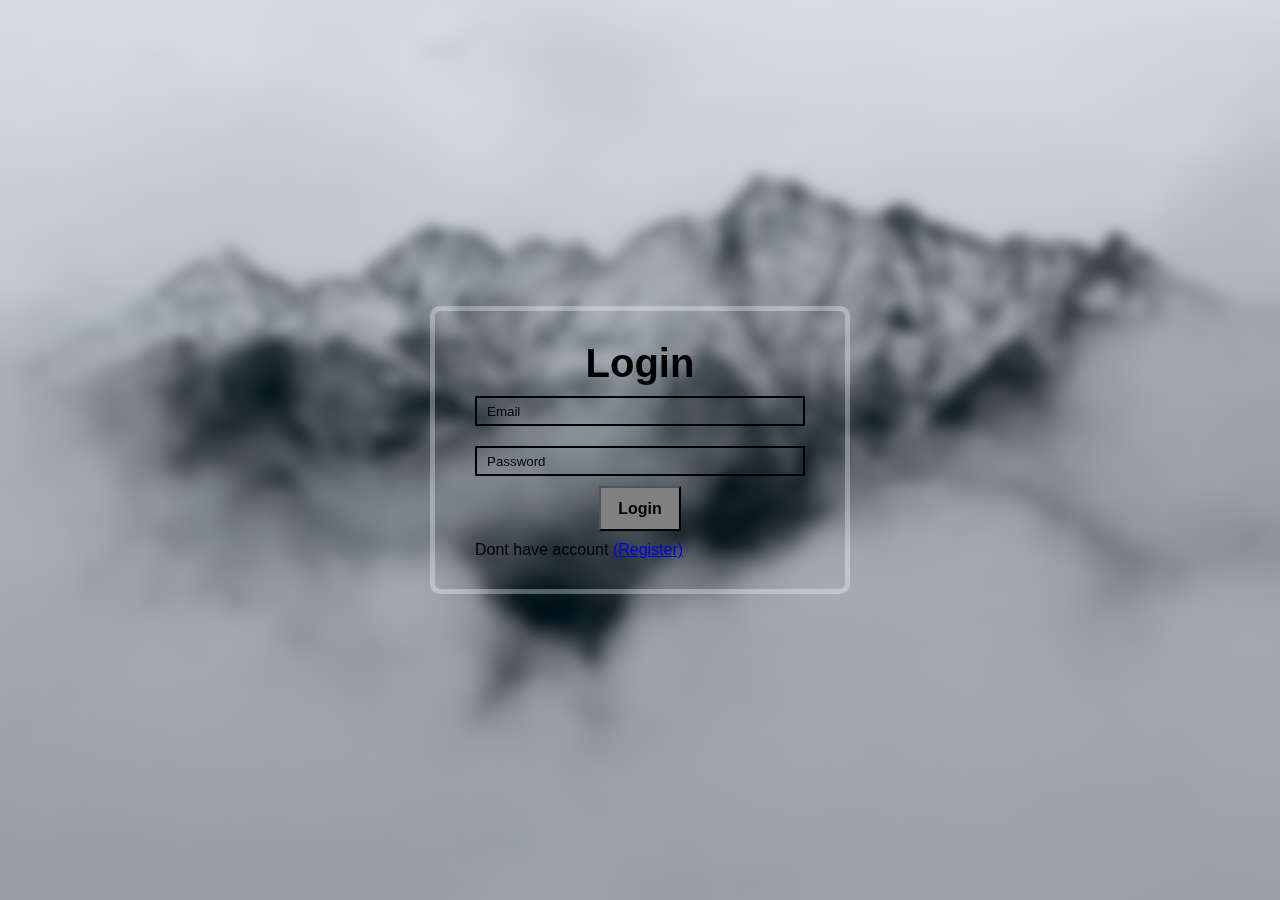
<file: index.html>
<!DOCTYPE html>
<html lang="en">
<head>
    <meta charset="UTF-8">
    <meta name="viewport" content="width=device-width, initial-scale=1.0">
    <title>Login/Register of Shooting Stars</title>
    <link rel="stylesheet" href="stylelogin.css">
    <link rel="stylesheet" href="https://unpkg.com/boxicons@2.1.4/css/boxicons.min.css">
</head>
<body>
    <div class="wrap">
        <form id="authForm">
            <h1>Login</h1>
            <div class="inputbox">
                <input type="text" placeholder="Email" id="loginEmail" required>
            </div>
            <div class="inputbox">
                <input type="password" placeholder="Password" id="loginPassword" required>
            </div>
            <div id="container">
                <a href=""></a>
                <button type="submit" class="btn" id="registerButton">Login</button>
            </div>
            <div>Dont have account <a class="text-slate-500" href="register.html">(Register)</a></div>
        </form>
    </div>
    <script src="script.js"></script>
</body>
</html>
</file>
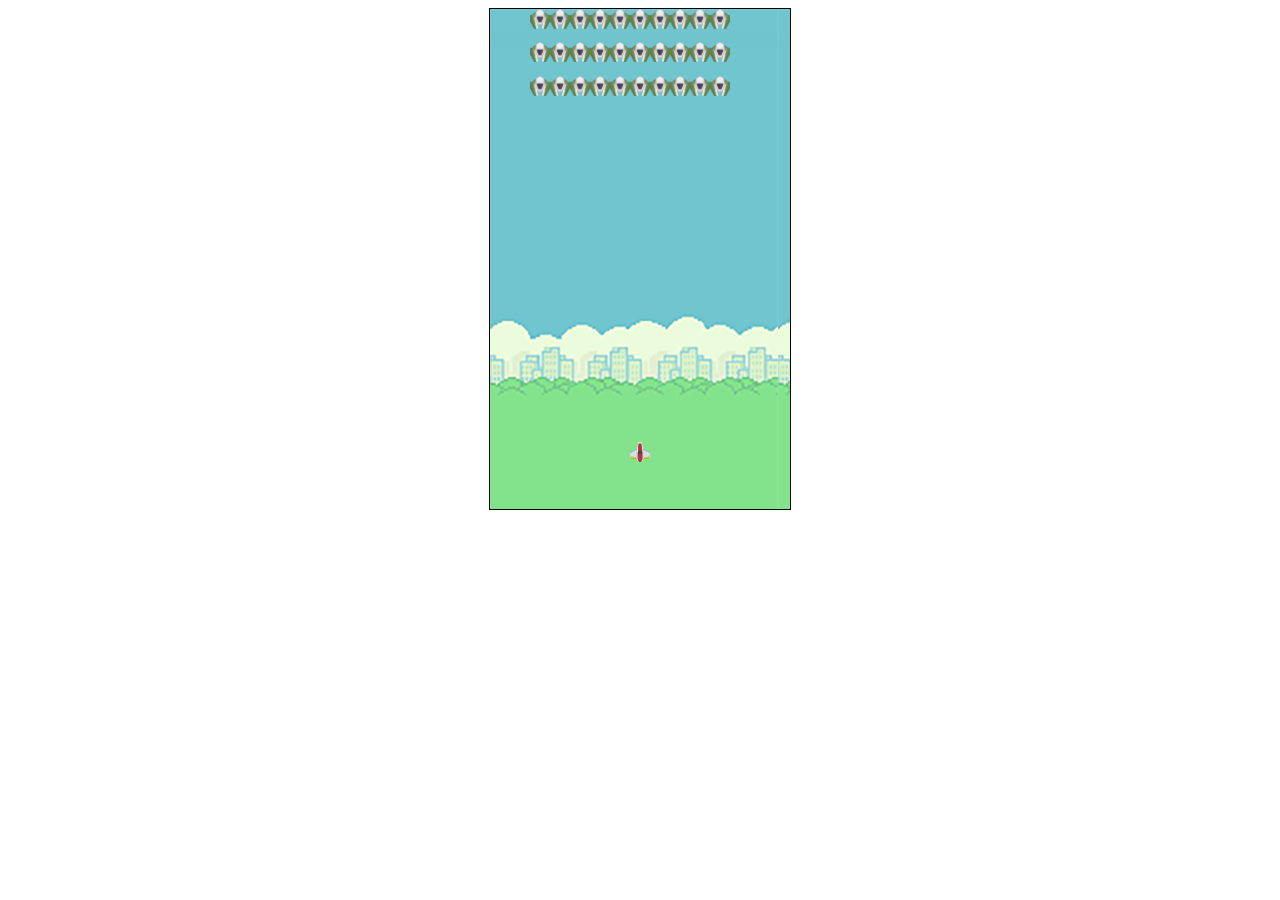
<file: game.html>
<!doctype html>

<html lang="en">
<head>
  <meta charset="utf-8">

  <title>Upin-Ipin Penyelamat Bumi</title>
  <link rel="stylesheet" href="style.css">

</head>
<body>
  <h1 class="results"></h1>
  <div class="grid">  </div>
  <script src="apps.js"></script>
</body>
</html>
</file>
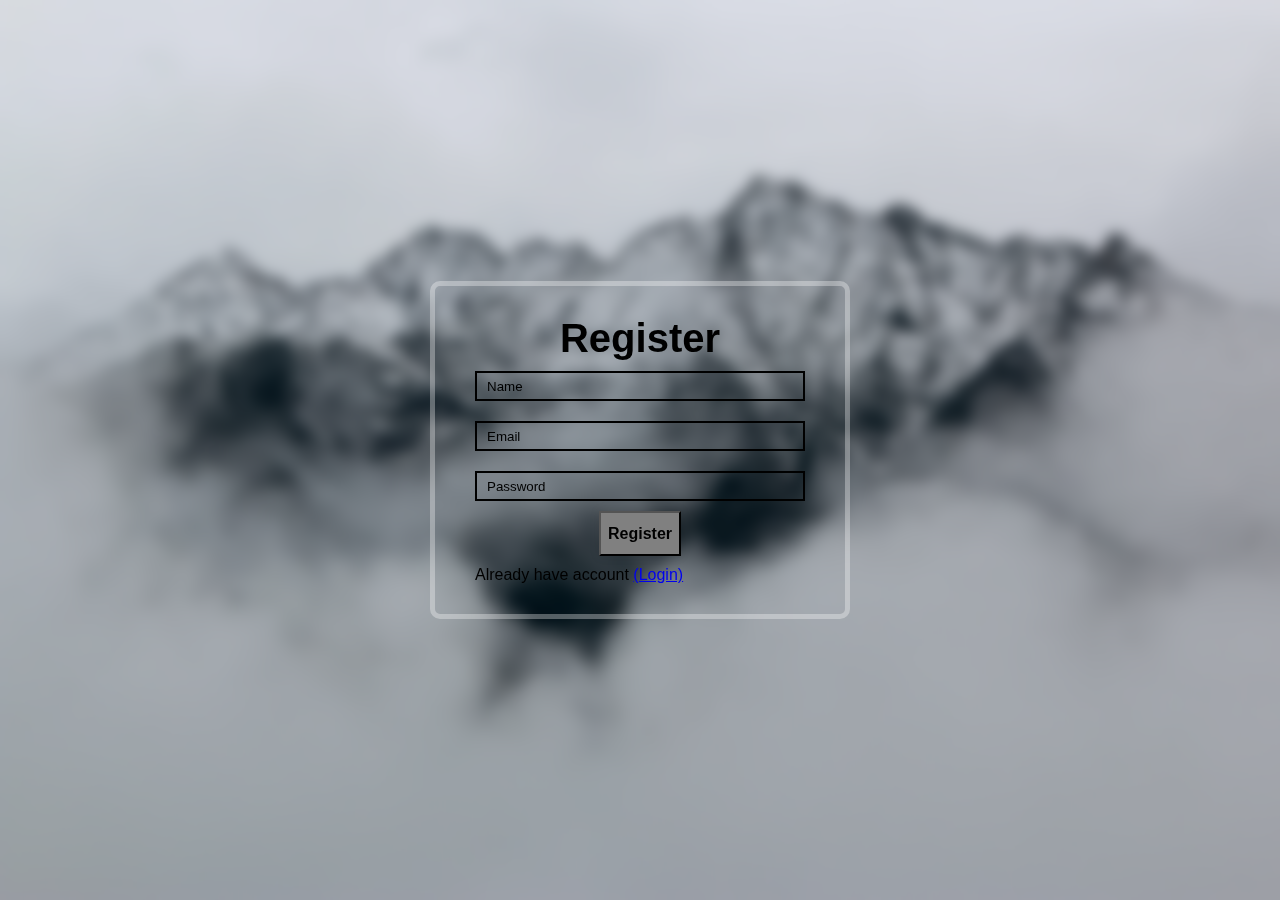
<file: register.html>
<!DOCTYPE html>
<html lang="en">
<head>
    <meta charset="UTF-8">
    <meta name="viewport" content="width=device-width, initial-scale=1.0">
    <title>Login/Register of Shooting Stars</title>
    <link rel="stylesheet" href="stylelogin.css">
    <link rel="stylesheet" href="https://unpkg.com/boxicons@2.1.4/css/boxicons.min.css">
</head>
<body>
    <div class="wrap">
        <form id="authForm">
            <h1>Register</h1>
            <div class="inputbox">
                <input type="text" placeholder="Name" id="registerName" required>
            </div>
            <div class="inputbox">
                <input type="text" placeholder="Email" id="registerEmail" required>
            </div>
            <div class="inputbox">
                <input type="password" placeholder="Password" id="registerPassword" required>
            </div>
            <div id="container">
                <button type="submit" class="btn" id="registerButton">Register</button>
            </div>
            <div>Already have account <a class="text-slate-500" href="index.html">(Login)</a></div>
        </form>
    </div>
    <script src="script.js"></script>
</body>
</html>
</file>
<file: stylelogin.css>
*{
  margin : 0;
  padding: 0;
  box-sizing:border-box;
  font-family:'Franklin Gothic Medium', 'Arial Narrow', Arial, sans-serif
}

body {
  display: flex;
  justify-content: center;
  align-items: center;
  min-height: 100vh;
  background-image: url('img/loginbg.png');
  background-size: cover;
  background-repeat: no-repeat;
  background-attachment: fixed;
  backdrop-filter: blur(7px);
  position: fixed;
  top: 0;
  right: 0;
  bottom: 0;
  left: 0;
  z-index: -1;

}

.wrap {
  width:420px;
  background : transparent;
  border: 5px solid rgba(255, 255, 255, 0.327);
  color: rgb(0, 0, 0);
  border-radius: 10px;
  padding: 30px 40px;
}

.wrap h1{
  font-size: 40px;
  text-align: center;
}

.wrap .input-box {
  width : 100%;
  height : 50px;
  background : blue;
  margin : 30px 0;
  position: relative;
}

#container {
  display: flex;
  justify-content: center; 
  align-items: center; 
}

.btn {
  width: 25%;
  height: 45px;
  background:grey;

  box-shadow: 0 0 10px rgba(0, 0, 0, .1);
  cursor: pointer;
  font-size: 16px;
  color: black;
  font-weight: 600;
  margin-bottom: 10px;

}


input {
  width: 100%;
  height: 30px;
  margin-top: 10px;
  margin-bottom: 10px;
  background: transparent;

  border: 2px solid rgb(0, 0, 0);
  size: 60px;
  padding-left: 10px;
}

input::placeholder{
  color: black;
}

i {
  position: absolute;
  font-size: 20px;
  margin-top: 15px;
  margin-bottom: 10px;
}

.btn:hover{
  transform: scale(1.05);
  box-shadow: 0px 8px 15px rgba(0, 0, 0, 0.3);
}
</file>
<file: style.css>
.grid {
	background: url('img/bg.png');
	width: 300px;
	height: 500px;
	border: solid black 1px;
	display: flex;
	flex-wrap: wrap;
	margin-left: auto;
    margin-right: auto;
}
.results {
	width: 100%; /* Menggunakan lebar maksimum */
	text-align: center; /* Mengatur teks ke tengah */
	position: absolute;
	top: 80%;
	transform: translateY(-50%);
	font-size: 24px; /* Atur ukuran font sesuai kebutuhan Anda */
  }

.grid div {
	width: 20px;
	height: 20px;
}

.invader {
	background: url('img/invader.png') center/cover; /* Ganti 'path/to/alien-image.png' dengan path gambar alien Anda */
	width: 20px; /* Ubah sesuai kebutuhan ukuran alien */
	height: 20px; /* Ubah sesuai kebutuhan ukuran alien */
  }

.shooter {
	background: url('img/player.png') center/cover; /* Ganti 'path/to/alien-image.png' dengan path gambar alien Anda */
	width: 20px; /* Ubah sesuai kebutuhan ukuran alien */
	height: 100px;
}

.laser {
	background: url('img/laser.png') ;
	width: 5px;
	height: 5px;
}

.boom {
	background-color: red;
}
</file>
